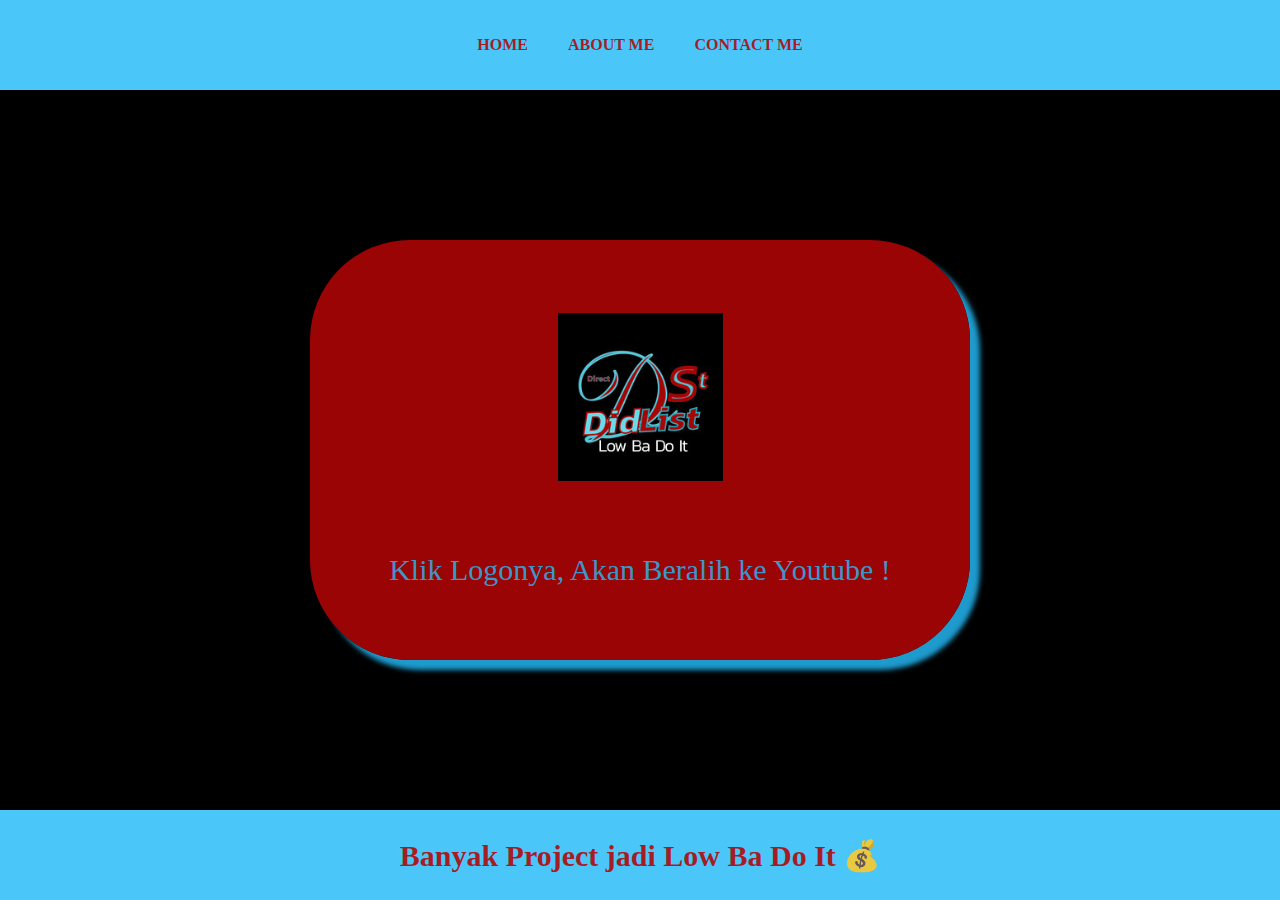
<file: Index.html>
<html>
    <head>
        <title>WEB DidList</title>
        <link rel="stylesheet" href="style.css" />
    </head>
    <body>
        <div class="container">
        <!-- NAVBAR -->
        <div class="container-navbar">
           <ul class="ul-navbar">
            <li class="li-navbar">
                <a href="#" class="a-navbar">HOME</a>
            </li>
            <li class="li-navbar">
                <a href="about me.html" class="a-navbar">ABOUT ME</a>
            </li>
            <li class="li-navbar">
                <a href="contact.html" class="a-navbar">CONTACT ME</a>
            </li>
           </ul>
        </div>
        <!-- NAVBAR BERES -->

        <!-- CONTENT 1 -->
        <div class="container-content">
            <a href="https://youtube.com/@Syahrul9936" class="a-content">
                <img src="My Logo.png" class="img-content" />
                <p>Klik Logonya, Akan Beralih ke Youtube !</p> 
            </a>
          
        </div>
        <!-- CONTENT END -->

        <!-- FOOTER -->
        <div class="container-footer">
            <h1 class="h1-footer">Banyak Project jadi Low Ba Do It 💰</h1>
        </div>
        <!-- FOOTER END -->
    </div>
    </body>
</html>
</file>
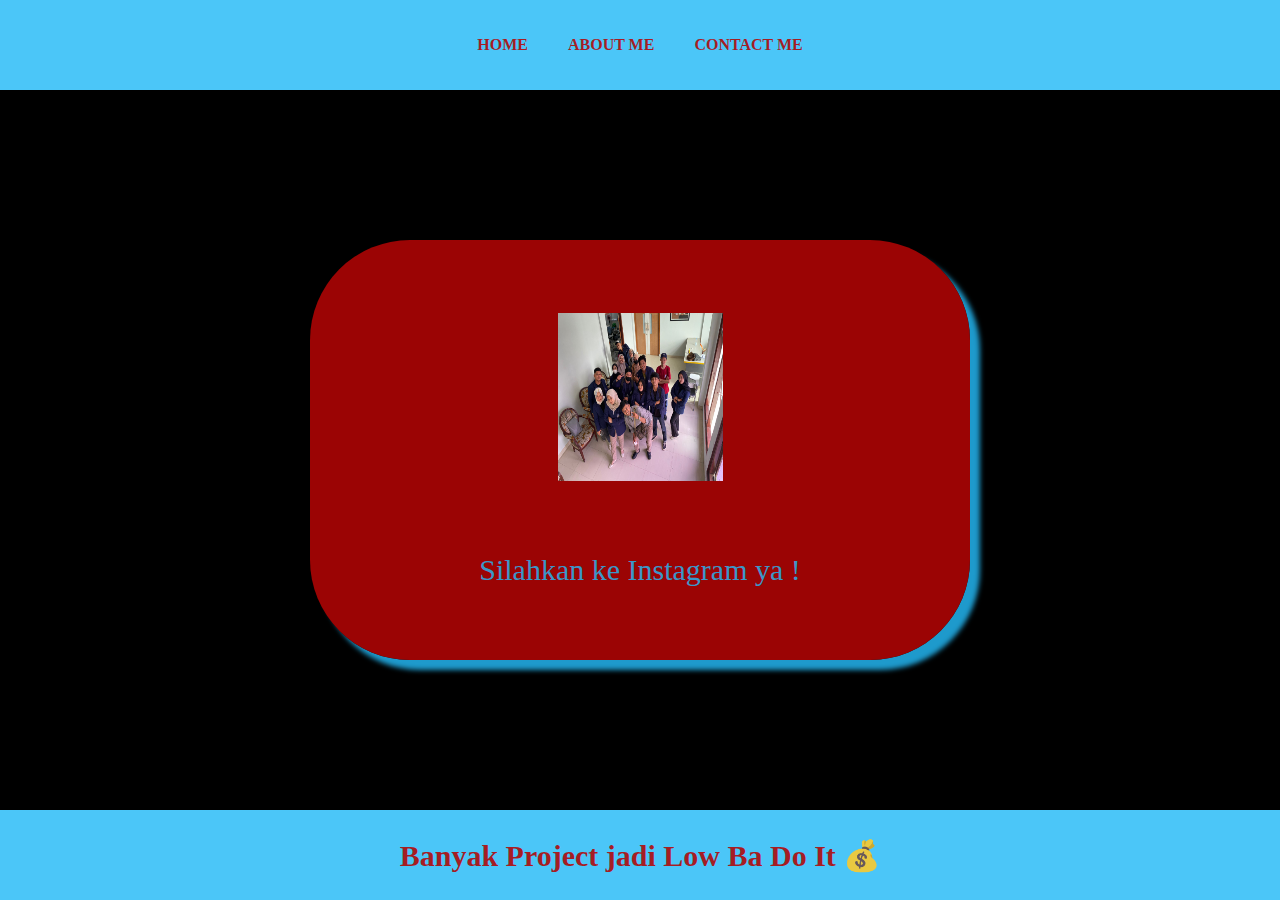
<file: about me.html>
<html>
    <head>
        <title>ABOUT ME</title>
        <link rel="stylesheet" href="style.css" />
    </head>
    <body>
        <div class="container">
        <!-- NAVBAR -->
        <div class="container-navbar">
           <ul class="ul-navbar">
            <li class="li-navbar">
                <a href="Index.html" class="a-navbar">HOME</a>
            </li>
            <li class="li-navbar">
                <a href="about me.html" class="a-navbar">ABOUT ME</a>
            </li>
            <li class="li-navbar">
                <a href="contact.html" class="a-navbar">CONTACT ME</a>
            </li>
           </ul>
        </div>
        <!-- NAVBAR BERES -->

        <!-- CONTENT 1 -->
        <div class="container-content">
            <a href="https://www.instagram.com/syhrl_syam/" class="a-content">
                <img src="hahaha.jpeg" class="img-content" />
                <p>Silahkan ke Instagram ya !</p> 
            </a>
          
        </div>
        <!-- CONTENT END -->

        <!-- FOOTER -->
        <div class="container-footer">
            <h1 class="h1-footer">Banyak Project jadi Low Ba Do It 💰</h1>
        </div>
        <!-- FOOTER END -->
    </div>
    </body>
</html>
</file>
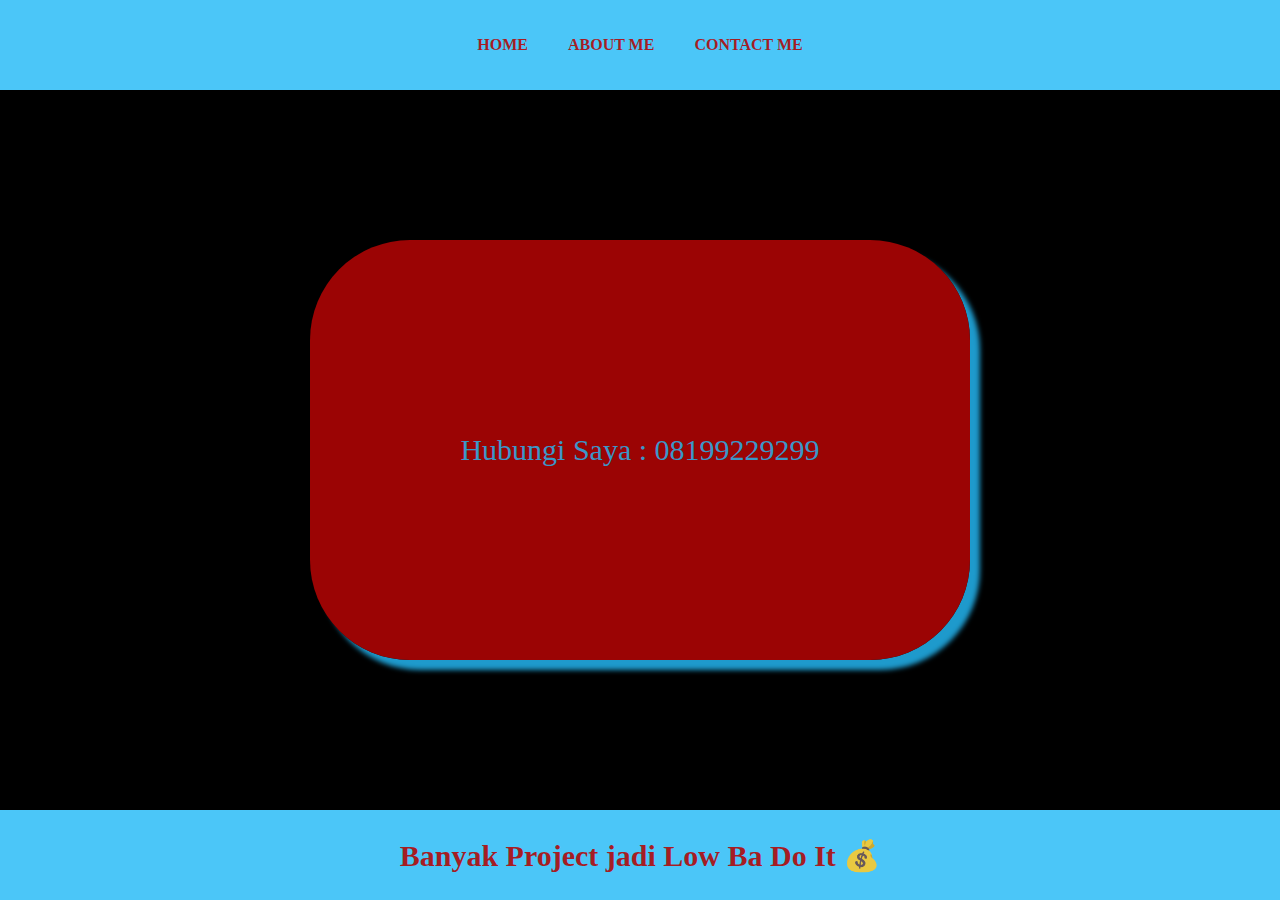
<file: contact.html>
<html>
    <head>
        <title>WEB DidList</title>
        <link rel="stylesheet" href="style.css" />
    </head>
    <body>
        <div class="container">
        <!-- NAVBAR -->
        <div class="container-navbar">
           <ul class="ul-navbar">
            <li class="li-navbar">
                <a href="Index.html" class="a-navbar">HOME</a>
            </li>
            <li class="li-navbar">
                <a href="about me.html" class="a-navbar">ABOUT ME</a>
            </li>
            <li class="li-navbar">
                <a href="contact.html" class="a-navbar">CONTACT ME</a>
            </li>
           </ul>
        </div>
        <!-- NAVBAR BERES -->

        <!-- CONTENT 1 -->
        <div class="container-content">
            <a class="a-content">
                
                <p>Hubungi Saya : 08199229299</p> 
            </a>
          
        </div>
        <!-- CONTENT END -->

        <!-- FOOTER -->
        <div class="container-footer">
            <h1 class="h1-footer">Banyak Project jadi Low Ba Do It 💰</h1>
        </div>
        <!-- FOOTER END -->
    </div>
    </body>
</html>
</file>
<file: style.css>
*,
html {
    margin: 0;
    padding: 0;
}
.container {}

.container-navbar {
    background-color: rgba(36, 186, 246, 0.825);
    width: 100%;
    height: 10vh;
}

    .ul-navbar {
        display: flex;
        height: 100%;
        justify-content: center;
        align-items: center;
    }

    .li-navbar{
        list-style-type: none;
        padding: 15px;
        margin: 5px;
        color :rgba(178, 5, 5, 0.88)
        font-size: 30px;
    }

    .li-navbar:hover {
        background-color: rgba(0, 0, 0, 0.817);
        transition: .5s ease-in-out;
        transition-delay: .3s;
        border-radius: 8px;
    }

    .a-navbar {
        color: rgba(178, 5, 5, 0.88);
        text-decoration: none;
        font-weight: 800;
    }


    .container-content{
        height: 80vh;
        background-color: black;
        display: flex;
        justify-content: center;
        align-items: center
        
    }

    .a-content{
        background-color: rgb(177, 5, 5, 0.88);
        color: rgba(36, 186, 246, 0.825);
        width: 660px;
        height: 420px;
        text-decoration: none;
        font-size: 30px;
        display: flex;
        flex-direction: column;
        justify-content: space-evenly;
        align-items: center;
        border-radius: 100px;
        box-shadow: 10px 10px 5px 0px rgba(36, 186, 246, 0.826);
        -webkit-box-shadow: 10px 10px 5px 0px rgba(36, 186, 246, 0.826);
        -moz-box-shadow: 10px 10px 5px 0px rgba(36, 186, 246, 0.826);
    }

    .img-content{
        width: 25%;
        height: 40%;
    }

    .container-footer{
        background-color: rgba(36, 186, 246, 0.825) ;
        display: flex;
        justify-content: center;
        align-items: center;
        height: 10vh;
    }

    .h1-footer {
        font-size: 30px;
        color:rgba(178, 5, 5, 0.88);
    }
</file>
